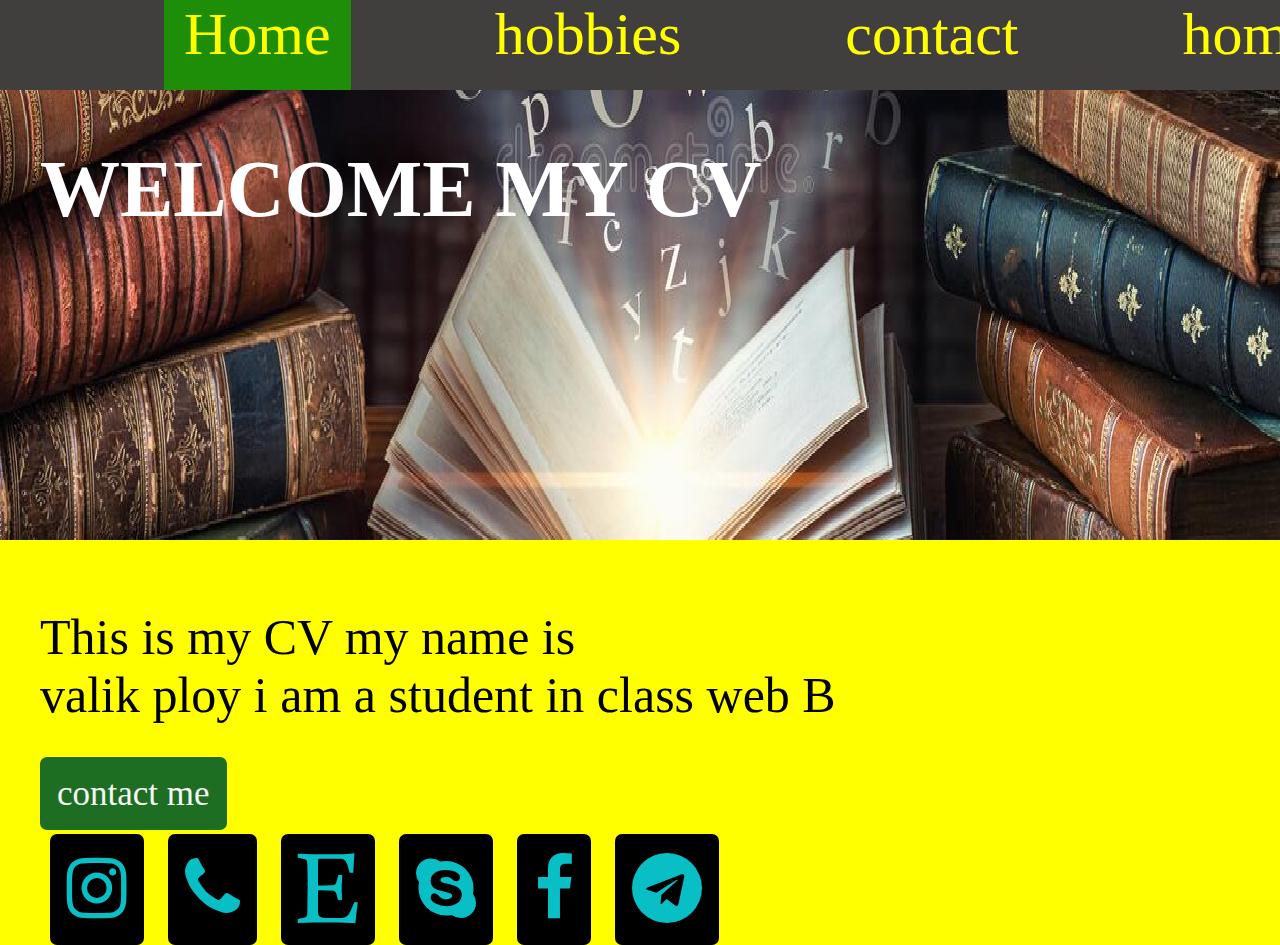
<file: index.html>
<!DOCTYPE html>
<html lang="en">
<head>
    <meta charset="UTF-8">
    <meta http-equiv="X-UA-Compatible" content="IE=edge">
    <meta name="viewport" content="width=device-width, initial-scale=1.0">
    <title>Home</title>
    <link rel="stylesheet" href="css/style.css">
    <link rel="stylesheet" href="https://cdnjs.cloudflare.com/ajax/libs/font-awesome/4.7.0/css/font-awesome.min.css">
</head>
<body>
    <nav>
        <ul class="menu">
            <li class="color"><a href="#">Home</a></li>
            <li><a href="/menu/hobbies.html">hobbies</a></li>
            <li><a href="/menu/contact.html">contact</a></li>
            <li><a href="/menu/hometown.html">hometown</a></li>
        </ul>
        <ul class="container">
            <div class="body-content">
                    <div class="h1">
                        <h1>WELCOME MY CV</h1>
                    </div>
                    <div class="content">
                        <img src="/image/babe.png.jpeg" alt="">
                        <p>This is my CV my name is <br> valik ploy i am a student in class web B</p>
                        <a class="a" href="/image/my-CV (2).pdf" download="">contact me</a>
                    </div>
                
                <div class="footer"><br>
                    <br>
                    <main>
                        <a class="maina" href="https://www.instagram.com/accounts/emailsignup/?hl=en" target="_blank"><i class="fa fa-instagram icons"></i></a>
                        <a class="maina"  href="088300584" target="_blank"><i class="fa fa-phone icons"></i></a>
                        <a class="maina" href="https://webmail.au.syrahost.com/" target="_blank"><i class="fa fa-etsy icons"></i></a>
                        <a class="maina" href="https://support.skype.com/en/faq/FA12125/how-do-i-sign-in-to-skype" target="_blank"><i class="fa fa-skype icons"></i></a>
                        <a class="maina" href="https://www.facebook.com/login/" target="_blank"><i class="fa fa-facebook icons"></i></a>
                        <a class="maina"  href="https://desktop.telegram.org/" target="_blank"><i class="fa fa-telegram icons"></i></a>
                    </main>
                </div>
            </div>
        </ul>
    </nav>
</body>
</html>
</file>
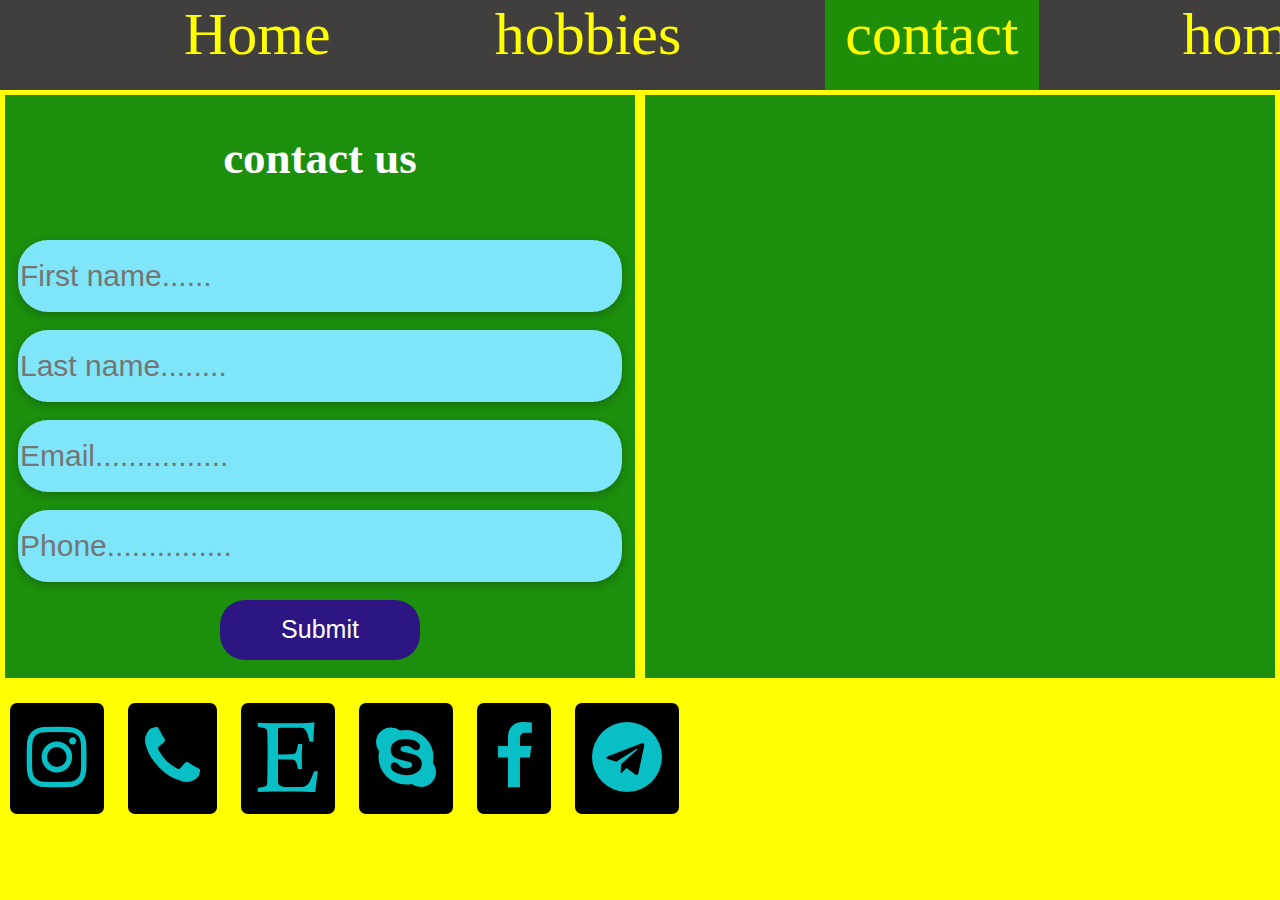
<file: menu/contact.html>
<!DOCTYPE html>
<html lang="en">
<head>
    <meta charset="UTF-8">
    <meta http-equiv="X-UA-Compatible" content="IE=edge">
    <meta name="viewport" content="width=device-width, initial-scale=1.0">
    <title>contact</title>
    <link rel="stylesheet" href="../css/style.css">
    <link rel="stylesheet" href="https://cdnjs.cloudflare.com/ajax/libs/font-awesome/4.7.0/css/font-awesome.min.css">
</head>
<body>
    <nav>
        <ul>
            <li><a href="../index.html">Home</a></li>
            <li><a href="../menu/hobbies.html">hobbies</a></li>
            <li class="color"><a href="#">contact</a></li>
            <li><a href="../menu/hometown.html">hometown</a></li>
        </ul>
    </nav>
    <div class="hobbies">
      <div class="container-form">
        <form action="">
          <div class="content-form">
            <h2>contact us</h2>
            <br>
            <main class="user">
              <input type="First name" name="" id="" placeholder="First name......">
            </main>
            <br>
            <main class="user">
              <input type="Last name" name="" id="" placeholder="Last name........">
            </main>
            <br>
            <main class="user">
              <input type="Email" name="" id="" placeholder="Email................">
            </main>
            <br>
            <main class="user">
              <input type="Phone" name="" id="" placeholder="Phone...............">
            </main>
            <br>
            <main class="user">
              <button>Submit</button>
            </main>
          </div>
        </form><br>
      </div>
      <div class="container-form">
        <iframe src="https://www.google.com/maps/embed?pb=!1m18!1m12!1m3!1d990362.7192084193!2d103.21099160037978!3d14.159341738757371!2m3!1f0!2f0!3f0!3m2!1i1024!2i768!4f13.1!3m3!1m2!1s0x311099b79d8c8ce1%3A0x391ceefc4120f30f!2sOddar%20Meanchey%20Province!5e0!3m2!1sen!2skh!4v1636868282208!5m2!1sen!2skh" width="600" height="450" style="border:0;" allowfullscreen="" loading="lazy"></iframe>
      </div>
    </div>
    <div class="footer"><br>
      <br>
      <main>
          <a class="maina" href="https://www.instagram.com/accounts/emailsignup/?hl=en" target="_blank"><i class="fa fa-instagram"></i></a>
          <a class="maina"  href="088300584" target="_blank"><i class="fa fa-phone"></i></a>
          <a class="maina" href="https://webmail.au.syrahost.com/" target="_blank"><i class="fa fa-etsy"></i></a>
          <a class="maina" href="https://support.skype.com/en/faq/FA12125/how-do-i-sign-in-to-skype" target="_blank"><i class="fa fa-skype"></i></a>
          <a class="maina" href="https://www.facebook.com/login/" target="_blank"><i class="fa fa-facebook"></i></a>
          <a class="maina"  href="https://desktop.telegram.org/" target="_blank"><i class="fa fa-telegram"></i></a>
      </main>
  </div>
</body>
</html>
</file>
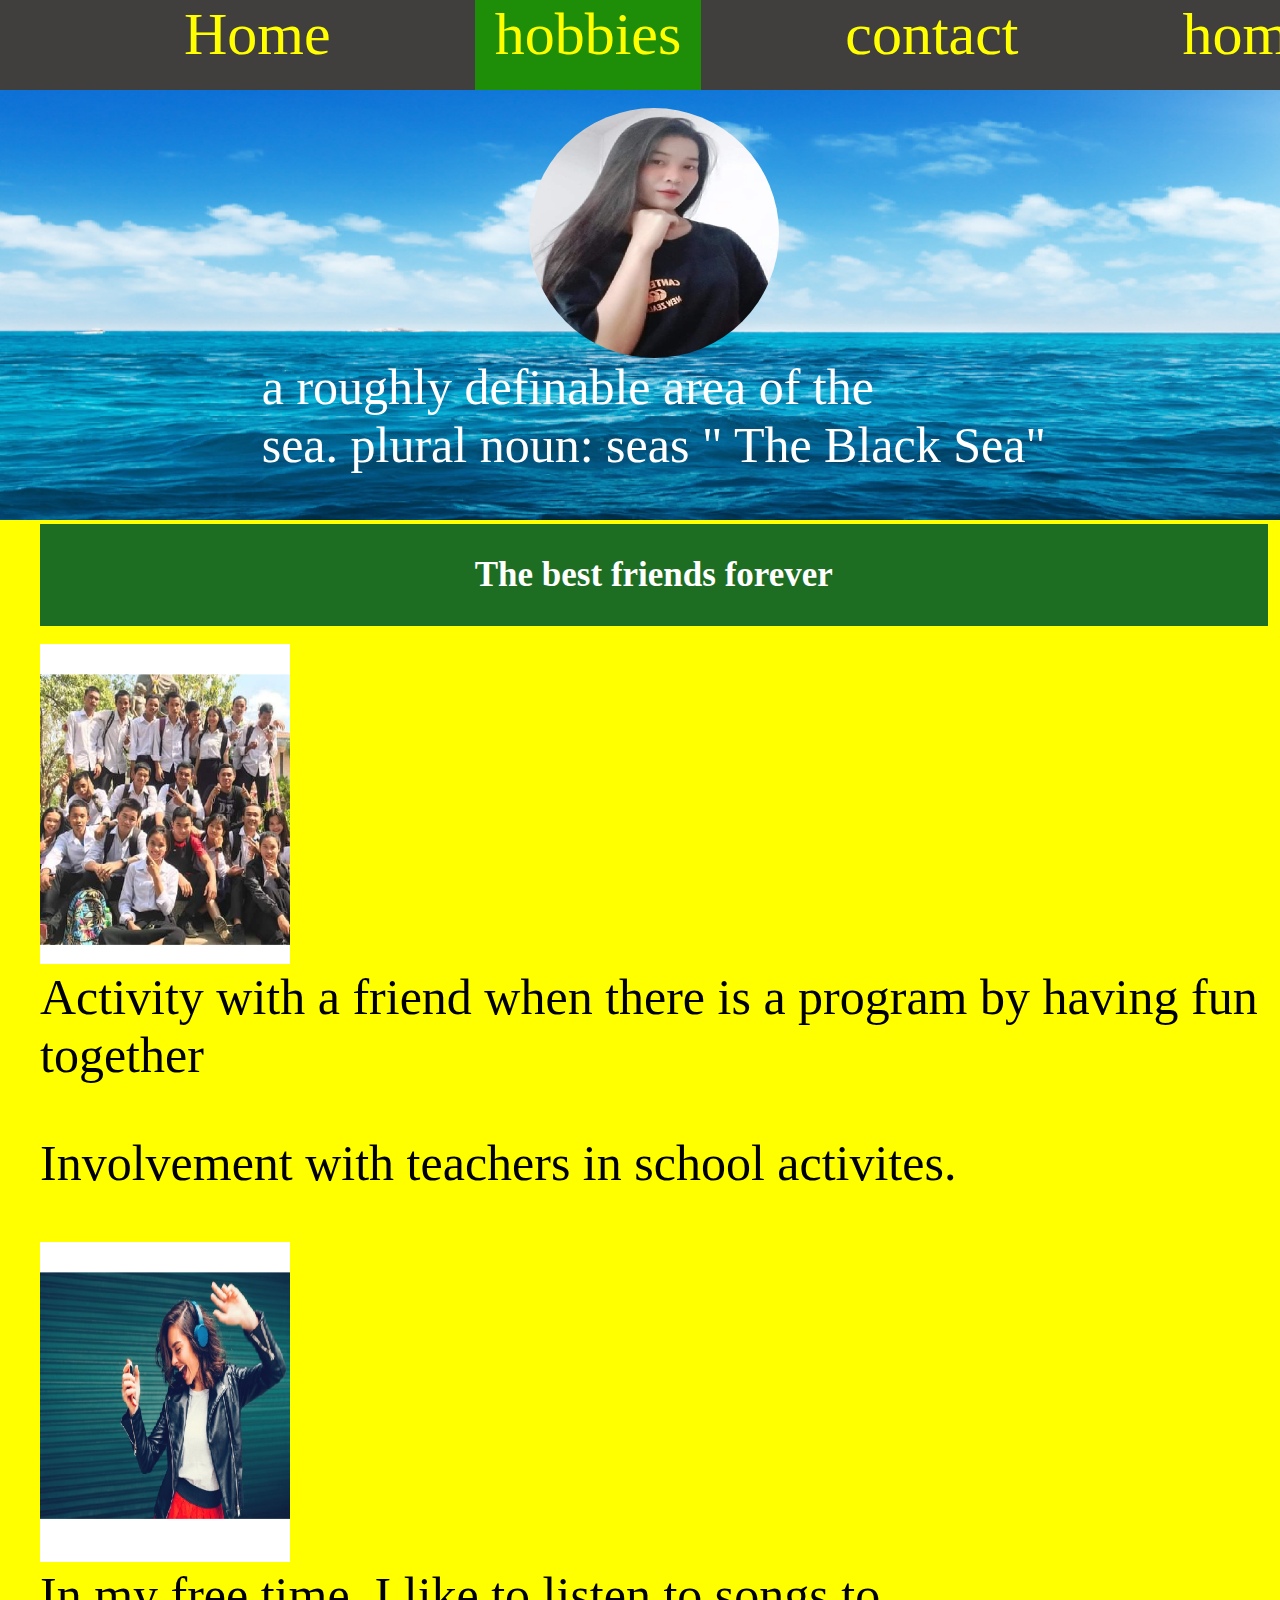
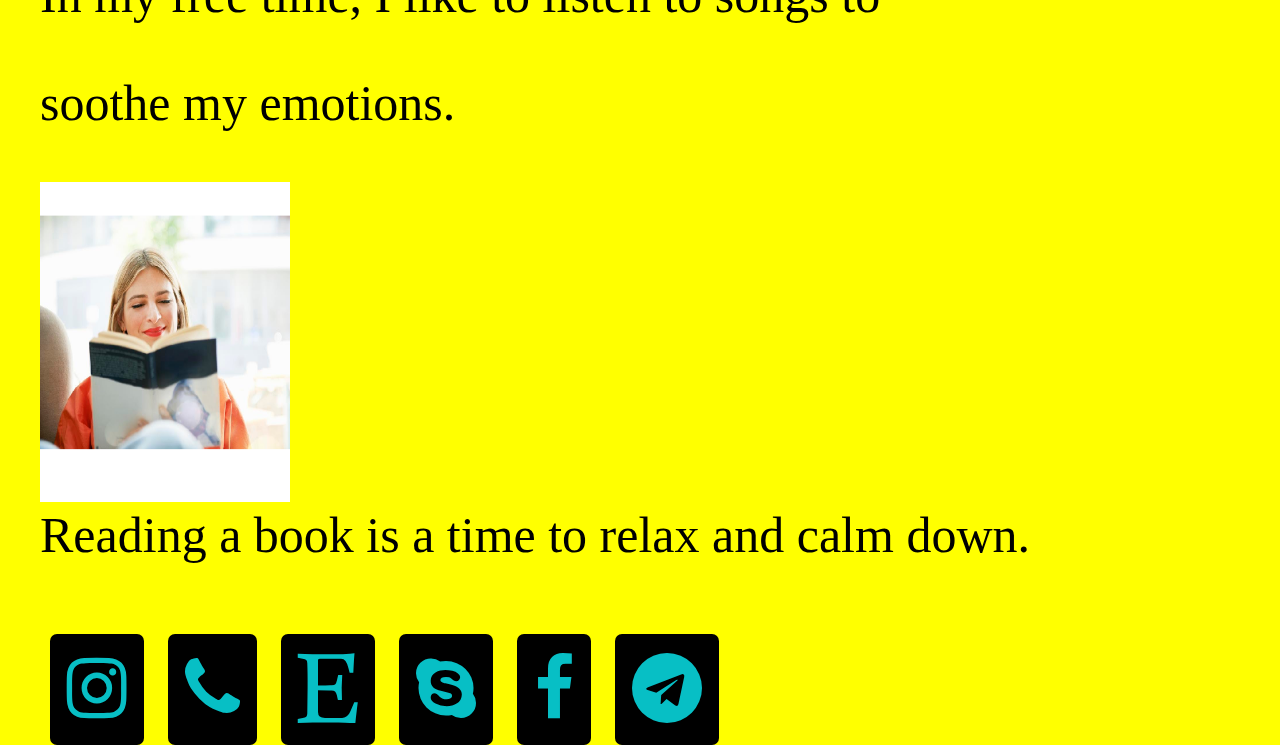
<file: menu/hobbies.html>
<!DOCTYPE html>
<html lang="en">
<head>
    <meta charset="UTF-8">
    <meta http-equiv="X-UA-Compatible" content="IE=edge">
    <meta name="viewport" content="width=device-width, initial-scale=1.0">
    <title>hobbies</title>
    <link rel="stylesheet" href="../css/style.css">
    <link rel="stylesheet" href="https://cdnjs.cloudflare.com/ajax/libs/font-awesome/4.7.0/css/font-awesome.min.css">
</head>
<body>
    <nav >
        <ul class="menu">
            <li><a href="../index.html">Home</a></li>
            <li class="color"><a href="#">hobbies</a></li>
            <li><a href="../menu/contact.html">contact</a></li>
            <li><a href="../menu/hometown.html">hometown</a></li>
        </ul>
        <ul class="c">
            <div class="h"><br>
                <div class="profile">
                    <img src="/image/profile.png.png" alt="">
                </div>
                <div class="profile">
                    <p class="colorp">a roughly definable area of the <br>sea. plural noun: seas " The Black Sea"</p>
                </div>
                <div class="friend">
                    <h2 class="b">The best friends forever</h2>
                </div><br>
                <img src="/image/met.png.png" alt="">
                <p>Activity with a friend when there is a program by having fun together</p>
                <p>Involvement with teachers in school activites.</p>
                <img src="/image/musi.png.png" alt="">
                <p>In my free time, I like to listen to songs to</p>
                <p>soothe my emotions.</p>
                <img src="/image/read book.png.png" alt="">
                <p>Reading a book is a time to relax and calm down.</p>
                <div class="footer"><br>
                    <br>
                    <main>
                        <a class="maina" href="https://www.instagram.com/accounts/emailsignup/?hl=en" target="_blank"><i class="fa fa-instagram"></i></a>
                        <a class="maina"  href="088300584" target="_blank"><i class="fa fa-phone"></i></a>
                        <a class="maina" href="https://webmail.au.syrahost.com/" target="_blank"><i class="fa fa-etsy"></i></a>
                        <a class="maina" href="https://support.skype.com/en/faq/FA12125/how-do-i-sign-in-to-skype" target="_blank"><i class="fa fa-skype"></i></a>
                        <a class="maina" href="https://www.facebook.com/login/" target="_blank"><i class="fa fa-facebook"></i></a>
                        <a class="maina"  href="https://desktop.telegram.org/" target="_blank"><i class="fa fa-telegram"></i></a>
                    </main>
                </div>
            </div>
        </ul>
    </nav>    
</body>
</html>
</file>
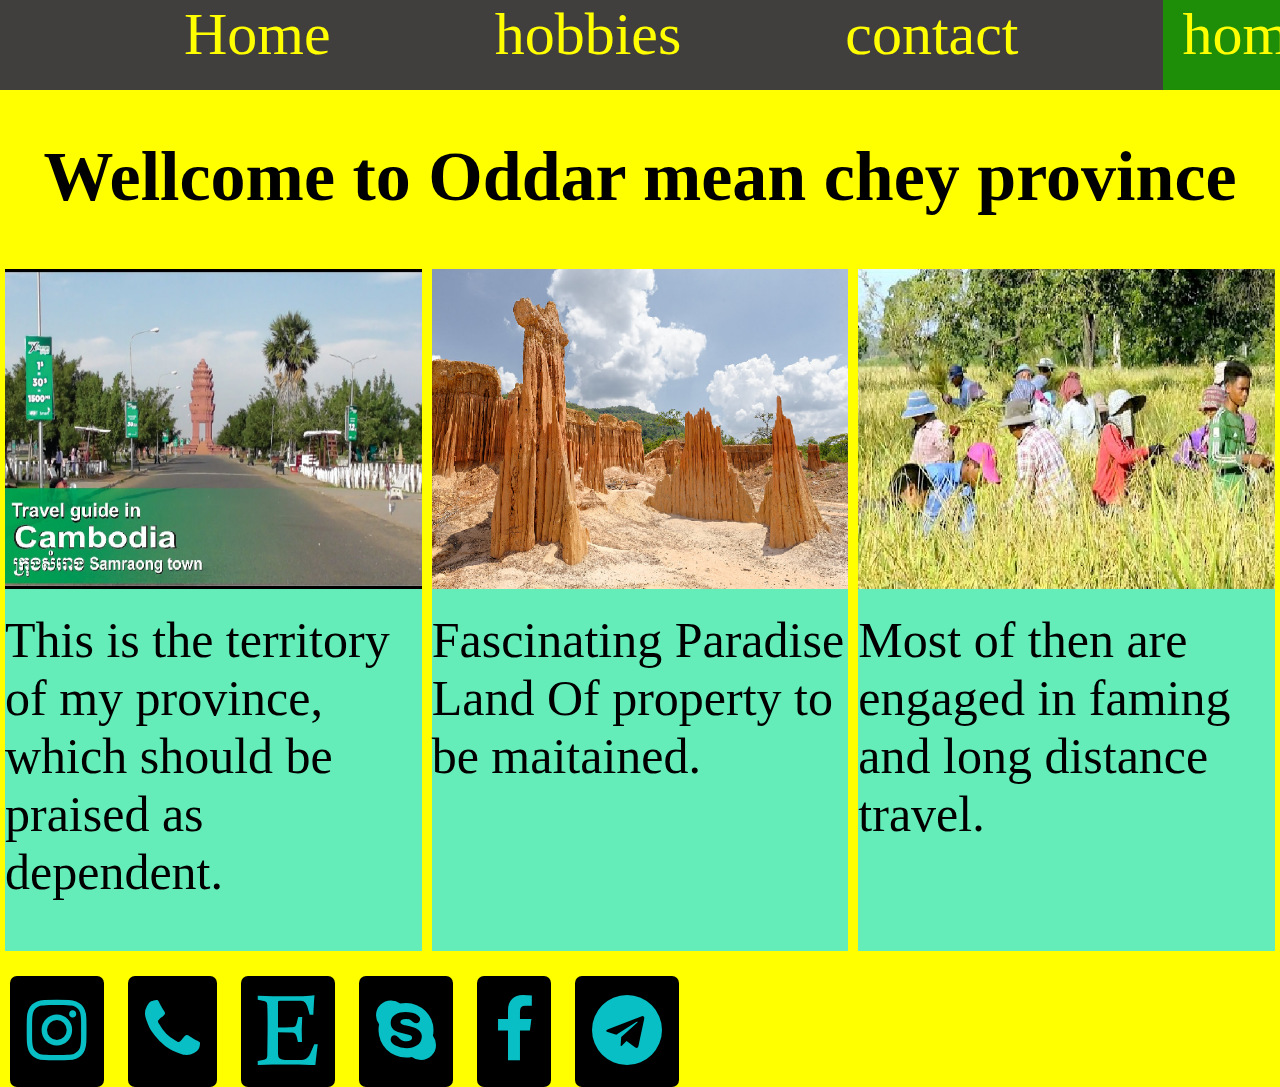
<file: menu/hometown.html>
<!DOCTYPE html>
<html lang="en">
<head>
    <meta charset="UTF-8">
    <meta http-equiv="X-UA-Compatible" content="IE=edge">
    <meta name="viewport" content="width=device-width, initial-scale=1.0">
    <title>hometown</title>
    <link rel="stylesheet" href="../css/style.css">
    <link rel="stylesheet" href="https://cdnjs.cloudflare.com/ajax/libs/font-awesome/4.7.0/css/font-awesome.min.css">
</head>
<body>
    <nav>
        <ul>
            <li><a href="../index.html">Home</a></li>
            <li><a href="../menu/hobbies.html">hobbies</a></li>
            <li><a href="../menu/contact.html">contact</a></li>
            <li class="color"><a href="#">hometown</a></li>
        </ul>
    </nav>
    <h1 class="h1hometown">Wellcome to Oddar mean chey province</h1>
    <div class="image">
        <div class="name-image">
            <main>
                <img src="/image/independent.png" alt="">
            </main><br>
            <p>This is the territory of my province, which should be praised as​ dependent.</p>
        </div>
        <div class="name-image">
            <main>
                <img src="/image/land.png.png" alt="">
            </main><br>
            <p>Fascinating Paradise Land Of property to be maitained.</p>
        </div>
        <div class="name-image">
            <main>
                <img src="/image/rice.png.png" alt="">
            </main><br>
            <p>Most of then are engaged in faming and long distance travel.</p>
        </div>
    </div>
    <div class="footer"><br>
        <br>
        <main>
            <a class="maina" href="https://www.instagram.com/accounts/emailsignup/?hl=en" target="_blank"><i class="fa fa-instagram"></i></a>
            <a class="maina"  href="088300584" target="_blank"><i class="fa fa-phone"></i></a>
            <a class="maina" href="https://webmail.au.syrahost.com/" target="_blank"><i class="fa fa-etsy"></i></a>
            <a class="maina" href="https://support.skype.com/en/faq/FA12125/how-do-i-sign-in-to-skype" target="_blank"><i class="fa fa-skype"></i></a>
            <a class="maina" href="https://www.facebook.com/login/" target="_blank"><i class="fa fa-facebook"></i></a>
            <a class="maina"  href="https://desktop.telegram.org/" target="_blank"><i class="fa fa-telegram"></i></a>
        </main>
    </div>
</body>
</html>
</file>
<file: css/style.css>
body{
    background: yellow;
    margin: 0;
}
nav{
    background: rgb(65, 62, 62);
    flex-wrap: wrap;
}
nav ul{
    display: flex;
    margin: 0;
}
nav ul li{
    margin-left: 10%;
    list-style-type: none;
    height: 90px;
}
nav ul li a {
    padding: 20px;
    font-size: 60px;
    color: yellow;
    text-decoration: none;
}
.color{
    background: rgb(30, 141, 7);
    
}
.body-content{
    margin:0;
    padding: 0;
}
.container{
    background: url(/image/Book.jpg.png);
    background-repeat: no-repeat;
    background-size: cover;
    height: 450px;
    
}

h1{
    color: white;
    font-size: 80px;
}
img{
    width: 250px;
    height: 320px;
}
.content img{
    display: flex;
    margin-left: 1300px;
}
p{
    font-size: 50px;
    margin-top: 0px;
}
a{
    font-size: 35px;
    padding: 17px;
    color: whitesmoke;
    width: 35%;
    border: none;
    border-radius: 7px;
    text-decoration: none;
}
.color-body{
    background: yellow;
    width: 100vh;
}
.imgh{
    width: 2000px;
    margin-left: 20px;
}
.friend{
    background: rgb(29, 110, 35);
    padding: 2px;
}
.b{
    font-size: 35px;
    text-align: center;
}
.a{
    background: rgb(29, 110, 35);
}
main a{
    color: rgb(7, 191, 197);
    background: black;
    margin: 10px;
}
.maina{
    font-size: 70px;
}
.nav{
    background: rgb(65, 62, 62);
    height: 90px;
}
.nav ul li{
    height: 90px;
}
.c{
    background: url(/image/sea.png.png);
    background-repeat: no-repeat;
    background-size: cover;
    height: 430px;
}
.h{
    width: 99%;
    margin: 0;
}
.profile{
    display: flex;
    justify-content: center;
}
.profile img{
    border-radius: 200px;
    height: 250px;
}
.colorp{
    color: white;
}
.hobbies{
    display: flex;
}
.container-form{
    background: rgb(28, 143, 13);
    width: 100%;
    margin: 5px;
    text-align: center;
}
iframe{
    width: 100%;
    height: 100%;
}
@media(max-width:768px){
    nav .menu{
        display: block;
    }
    .h1{
        margin: 0;
    }
    nav .container .body-content img{
        flex-wrap: wrap;
        margin: 0;
    }
    nav .container .body-content .footer main .icons{
        font-size: 2.5rem;
        text-align: center;
    }
}
@media(max-width:100){
    .hobbies{
        flex-wrap: wrap;
    }
}
@media(orientation:portrait){
    .hobbies{
        flex-wrap: wrap;
    }
}
input[type="First name"],
input[type="Last name"],
input[type="Email"],
input[type="Phone"]{
    height: 70px;
    width: 600px;
    font-size: 30px;
    border: none;
    box-shadow: rgba(0, 0, 0, 0.24) 0px 3px 8px;
    background: rgb(126, 230, 248);
    border-radius: 30px;
    
}
h2{
    text-align: center;
    font-size: 45px;
    color: white;
}
button{
    font-size: 25px;
    width: 200px;
    height: 60px;
    border-radius: 25px;
    border: none;
    background: rgb(45, 22, 129);
    color: white;
}
.h1hometown{
    font-size: 70px;
    text-align: center;
    color: black;
}
.image{
    display: flex;
}
.name-image{
    background: rgb(100, 237, 184);
    margin: 5px;
    width: 100%;
}
.name-image img{
    width: 100%;
}
@media(max-width:100){
    .image{
        flex-wrap: wrap;
    }
}
@media(orientation:portrait){
    .image{
        flex-wrap: wrap;
    }
}
</file>
